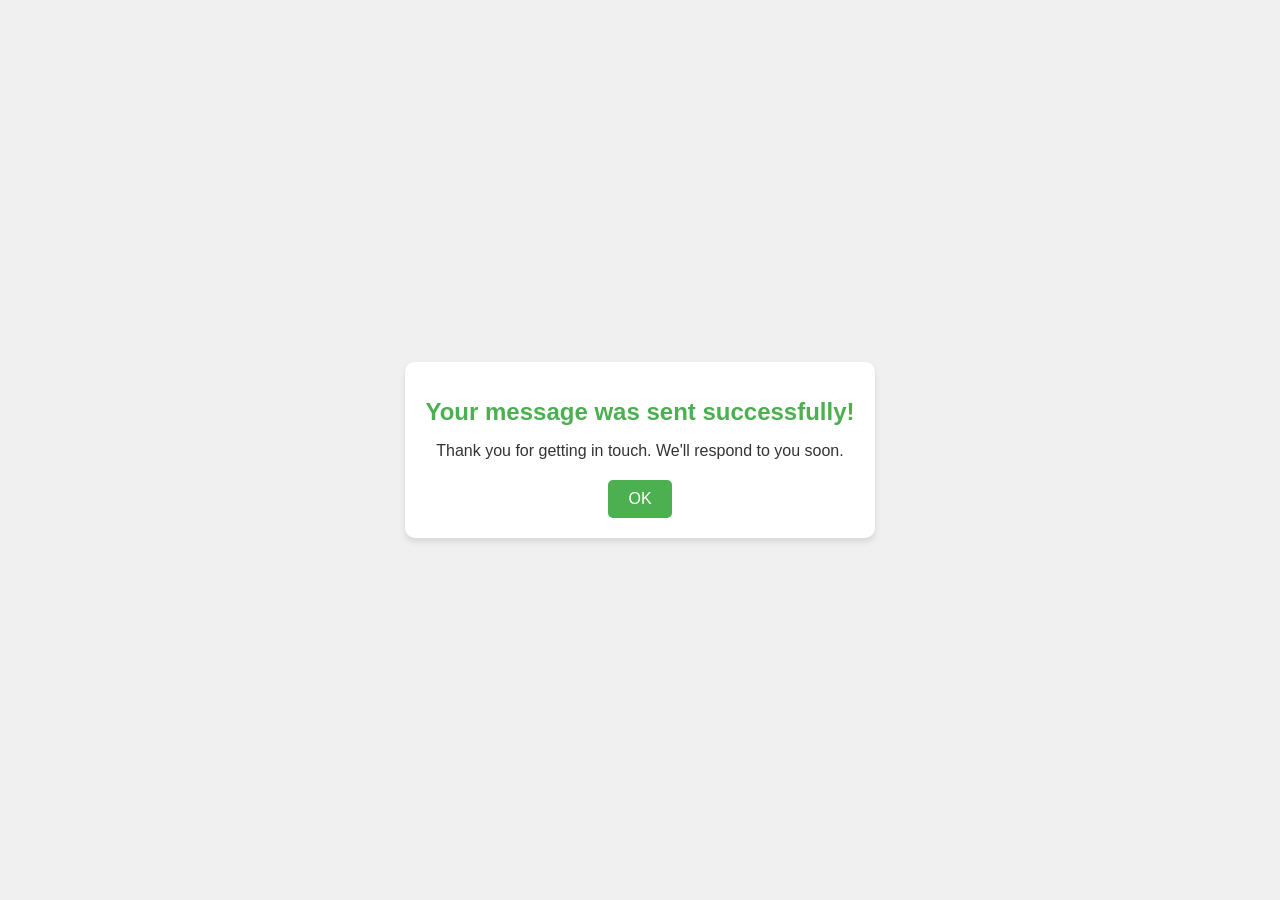
<file: thanks.html>
<!DOCTYPE html>
<html lang="en">
<head>
    <meta charset="UTF-8">
    <meta name="viewport" content="width=device-width, initial-scale=1.0">
    <title>Message Sent</title>
    <style>
        body {
            font-family: Arial, sans-serif;
            display: flex;
            justify-content: center;
            align-items: center;
            height: 100vh;
            margin: 0;
            background-color: #f0f0f0;
        }
        .message-container {
            text-align: center;
            padding: 20px;
            border-radius: 10px;
            background: #ffffff;
            box-shadow: 0 4px 6px rgba(0, 0, 0, 0.1);
        }
        h1 {
            color: #4CAF50;
            font-size: 24px;
            margin-bottom: 10px;
        }
        p {
            font-size: 16px;
            color: #333;
            margin-bottom: 20px;
        }
        .btn {
            display: inline-block;
            padding: 10px 20px;
            font-size: 16px;
            color: #fff;
            background-color: #4CAF50;
            border: none;
            border-radius: 5px;
            text-decoration: none;
            cursor: pointer;
        }
        .btn:hover {
            background-color: #45a049;
        }
    </style>
</head>
<body>
    <div class="message-container">
        <h1>Your message was sent successfully!</h1>
        <p>Thank you for getting in touch. We'll respond to you soon.</p>
        <a href="http://localhost/batangaswebsite/admin.html" class="btn">OK</a>
    </div>
</body>
</html>
</file>
